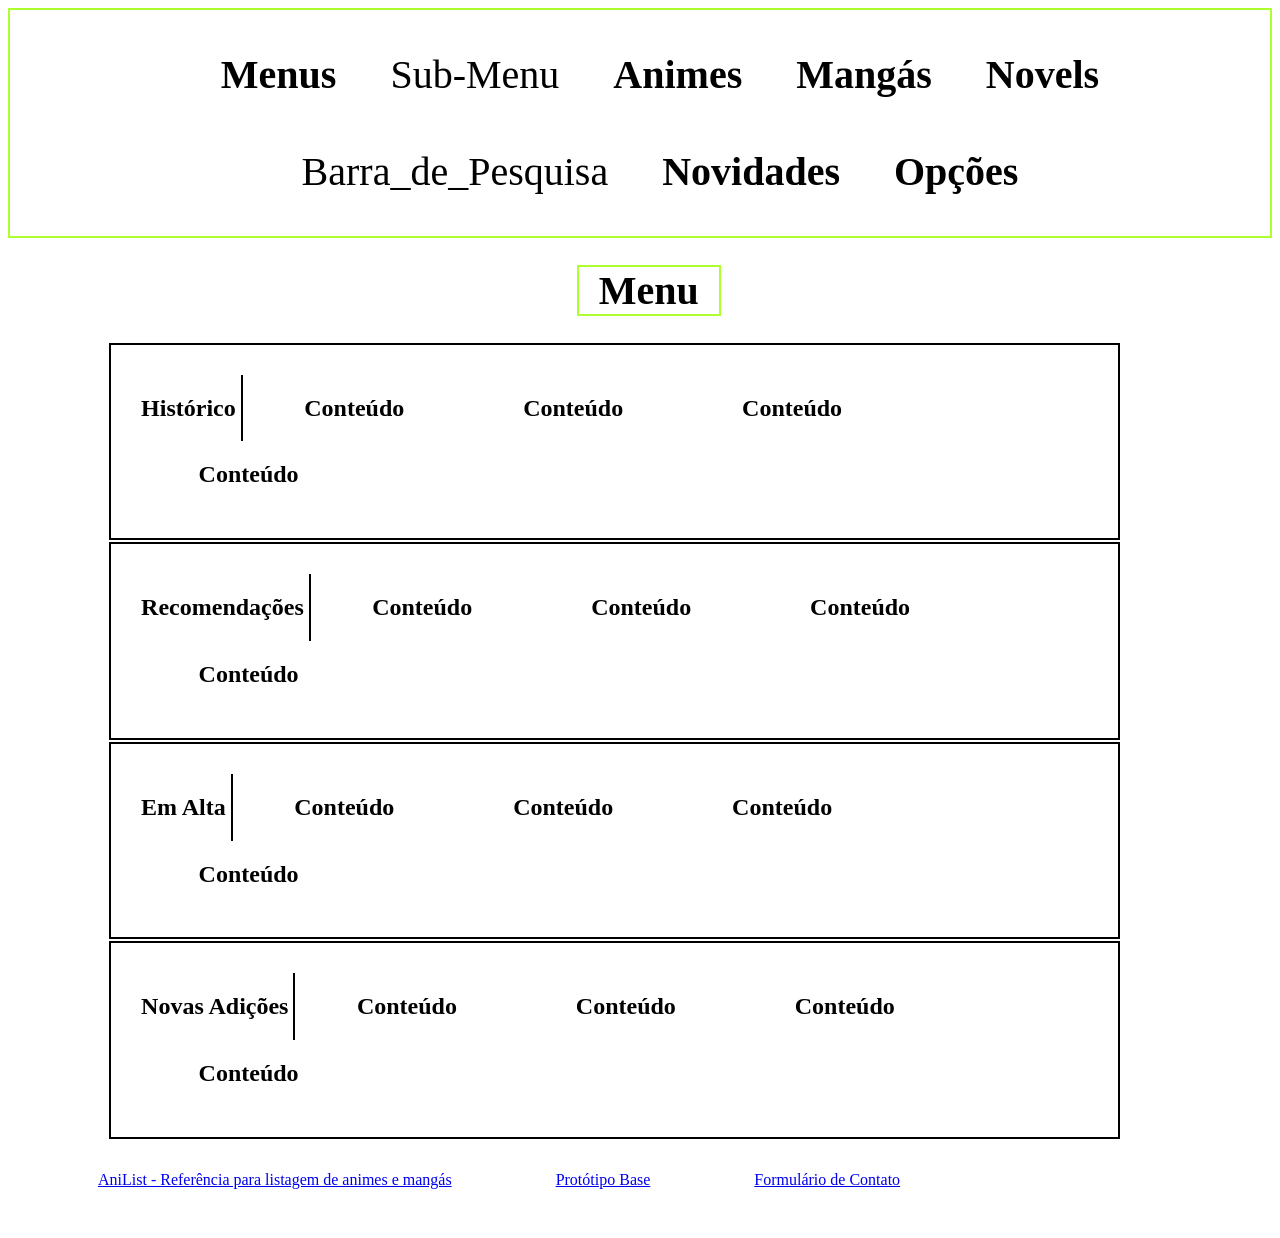
<file: index.html>
<!DOCTYPE html>
<html lang="pt-br">
<head>
    <meta charset="UTF-8">
    <meta name="viewport" content="width=device-width, initial-scale=1.">
    <title>Main Menu</title>
    <link rel="stylesheet" href="style.css">

</head>

<body>
    <header class="header">
        <nav>
            <ul>
                <li><a href="index.html">Menus</a></li> 
                <li>Sub-Menu</li> 
                <li><a href="animes.html">Animes</a></li> 
                <li><a href="mangas.html">Mangás</a></li> 
                <li><a href="novels.html">Novels</a></li> 
                <li>Barra_de_Pesquisa</li> 
                <li><a href="novidades.html">Novidades</a></li> 
                <li><a href="opcoes.html">Opções</a></li>
            </ul>
        </nav>
    </header>
    
    <h1 class="titulo">Menu</h1> 
    
    <div class="caixa_conteudo">    
        <ul>
            <li class="assunto_conteudo">
                <h2>
                    Histórico 
                </h2>
            </li>
            <li class="conteudo">
                <h2>
                    Conteúdo
                </h2>
            </li>
            <li class="conteudo">
                <h2>
                    Conteúdo
                </h2>
            </li>
            <li class="conteudo">
                <h2>
                    Conteúdo
                </h2>
            </li>
            <li class="conteudo">
                <h2>
                    Conteúdo
                </h2>
            </li>
        </ul>
    </div>
    
    <div class="caixa_conteudo">
        <ul>
            <li class="assunto_conteudo">
                <h2>
                    Recomendações 
                </h2>
            </li>
            <li class="conteudo">
                <h2>
                    Conteúdo
                </h2>
            </li>
            <li class="conteudo">
                <h2>
                    Conteúdo
                </h2>
            </li>
            <li class="conteudo">
                <h2>
                    Conteúdo
                </h2>
            </li>
            <li class="conteudo">
                <h2>
                    Conteúdo
                </h2>
            </li>
        </ul>
    </div>
    
    <div class="caixa_conteudo">
        <ul>
            <li class="assunto_conteudo">
                <h2>
                    Em Alta 
                </h2>
            </li>
            <li class="conteudo">
                <h2>
                    Conteúdo
                </h2>
            </li>
            <li class="conteudo">
                <h2>
                    Conteúdo
                </h2>
            </li>
            <li class="conteudo">
                <h2>
                    Conteúdo
                </h2>
            </li>
            <li class="conteudo">
                <h2>
                    Conteúdo
                </h2>
            </li>
        </ul>
    </div>
    
    <div class="caixa_conteudo">
        <ul>
            <li class="assunto_conteudo">
                <h2>
                    Novas Adições 
                </h2>
            </li>
            <li class="conteudo">
                <h2>
                    Conteúdo
                </h2>
            </li>
            <li class="conteudo">
                <h2>
                    Conteúdo
                </h2>
            </li>
            <li class="conteudo">
                <h2>
                    Conteúdo
                </h2>
            </li>
            <li class="conteudo">
                <h2>
                    Conteúdo
                </h2>
            </li>
        </ul>
    </div>
    
    <footer>
        <a href="https://anilist.co/">AniList - Referência para listagem de animes e mangás</a>
        <a href="https://marvelapp.com/prototype/gad60bi/screen/9900907">Protótipo Base</a>
        <a href="contato.html">Formulário de Contato</a>
    </footer>

</body>

</html>
</file>
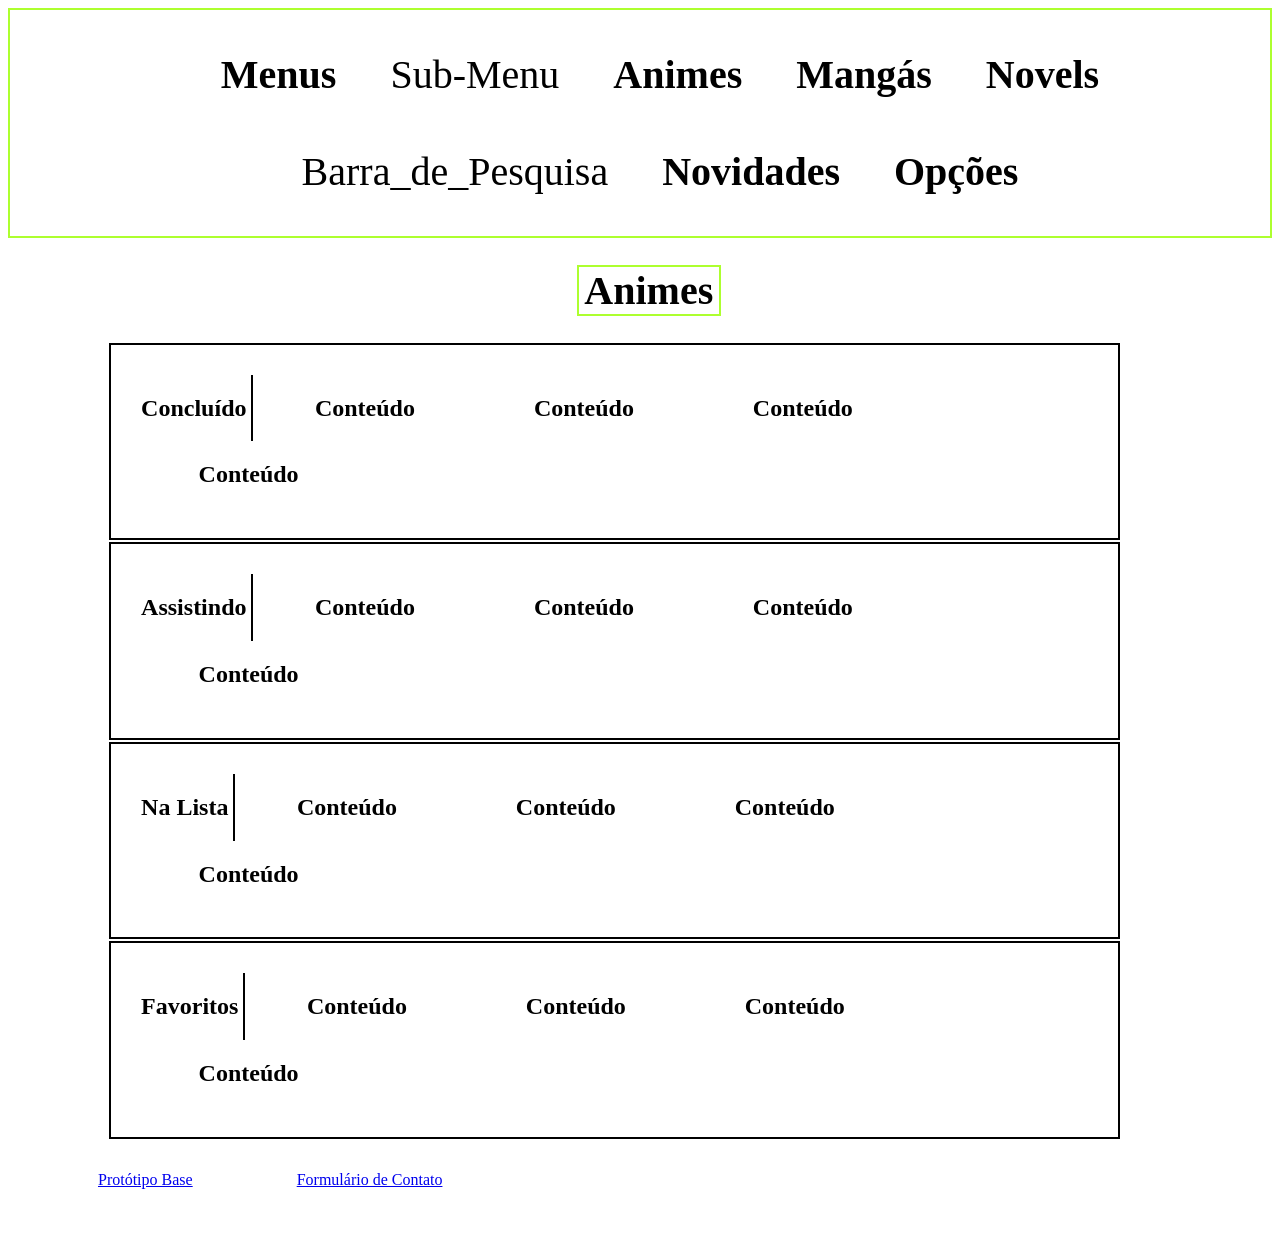
<file: animes.html>
<!DOCTYPE html>
<html lang="pt-br">
<head>
    <meta charset="UTF-8">
    <meta name="viewport" content="width=device-width, initial-scale=1.">
    <title>Lista Animes</title>
    <link rel="stylesheet" href="style.css">

</head>

<body>
    <header class="header">
        <nav>
            <ul>
                <li><a href="index.html">Menus</a></li> 
                <li>Sub-Menu</li> 
                <li><a href="animes.html">Animes</a></li> 
                <li><a href="mangas.html">Mangás</a></li> 
                <li><a href="novels.html">Novels</a></li> 
                <li>Barra_de_Pesquisa</li> 
                <li><a href="novidades.html">Novidades</a></li> 
                <li><a href="opcoes.html">Opções</a></li>
            </ul>
        </nav>
    </header>
    
    <h1 class="titulo">Animes</h1> 
    
    <div class="caixa_conteudo">
        <ul>
            <li class="assunto_conteudo">
                <h2>
                    Concluído 
                </h2>
            </li>
            <li class="conteudo">
                <h2>
                    Conteúdo
                </h2>
            </li>
            <li class="conteudo">
                <h2>
                    Conteúdo
                </h2>
            </li>
            <li class="conteudo">
                <h2>
                    Conteúdo
                </h2>
            </li>
            <li class="conteudo">
                <h2>
                    Conteúdo
                </h2>
            </li>
        </ul>
    </div>
    
    <div class="caixa_conteudo">
        <ul>
            <li class="assunto_conteudo">
                <h2>
                    Assistindo 
                </h2>
            </li>
            <li class="conteudo">
                <h2>
                    Conteúdo
                </h2>
            </li>
            <li class="conteudo">
                <h2>
                    Conteúdo
                </h2>
            </li>
            <li class="conteudo">
                <h2>
                    Conteúdo
                </h2>
            </li>
            <li class="conteudo">
                <h2>
                    Conteúdo
                </h2>
            </li>
        </ul>
    </div>
    
    <div class="caixa_conteudo">
        <ul>
            <li class="assunto_conteudo">
                <h2>
                    Na Lista
                </h2>
            </li>
            <li class="conteudo">
                <h2>
                    Conteúdo
                </h2>
            </li>
            <li class="conteudo">
                <h2>
                    Conteúdo
                </h2>
            </li>
            <li class="conteudo">
                <h2>
                    Conteúdo
                </h2>
            </li>
            <li class="conteudo">
                <h2>
                    Conteúdo
                </h2>
            </li>
        </ul>
    </div>
    
    <div class="caixa_conteudo">
        <ul>
            <li class="assunto_conteudo">
                <h2>
                    Favoritos
                </h2>
            </li>
            <li class="conteudo">
                <h2>
                    Conteúdo
                </h2>
            </li>
            <li class="conteudo">
                <h2>
                    Conteúdo
                </h2>
            </li>
            <li class="conteudo">
                <h2>
                    Conteúdo
                </h2>
            </li>
            <li class="conteudo">
                <h2>
                    Conteúdo
                </h2>
            </li>
        </ul>
    </div>
    
    <footer>
        <a href="https://marvelapp.com/prototype/gad60bi/screen/9900907">Protótipo Base</a>
        <a href="contato.html">Formulário de Contato</a>
    </footer>

</body>

</html>
</file>
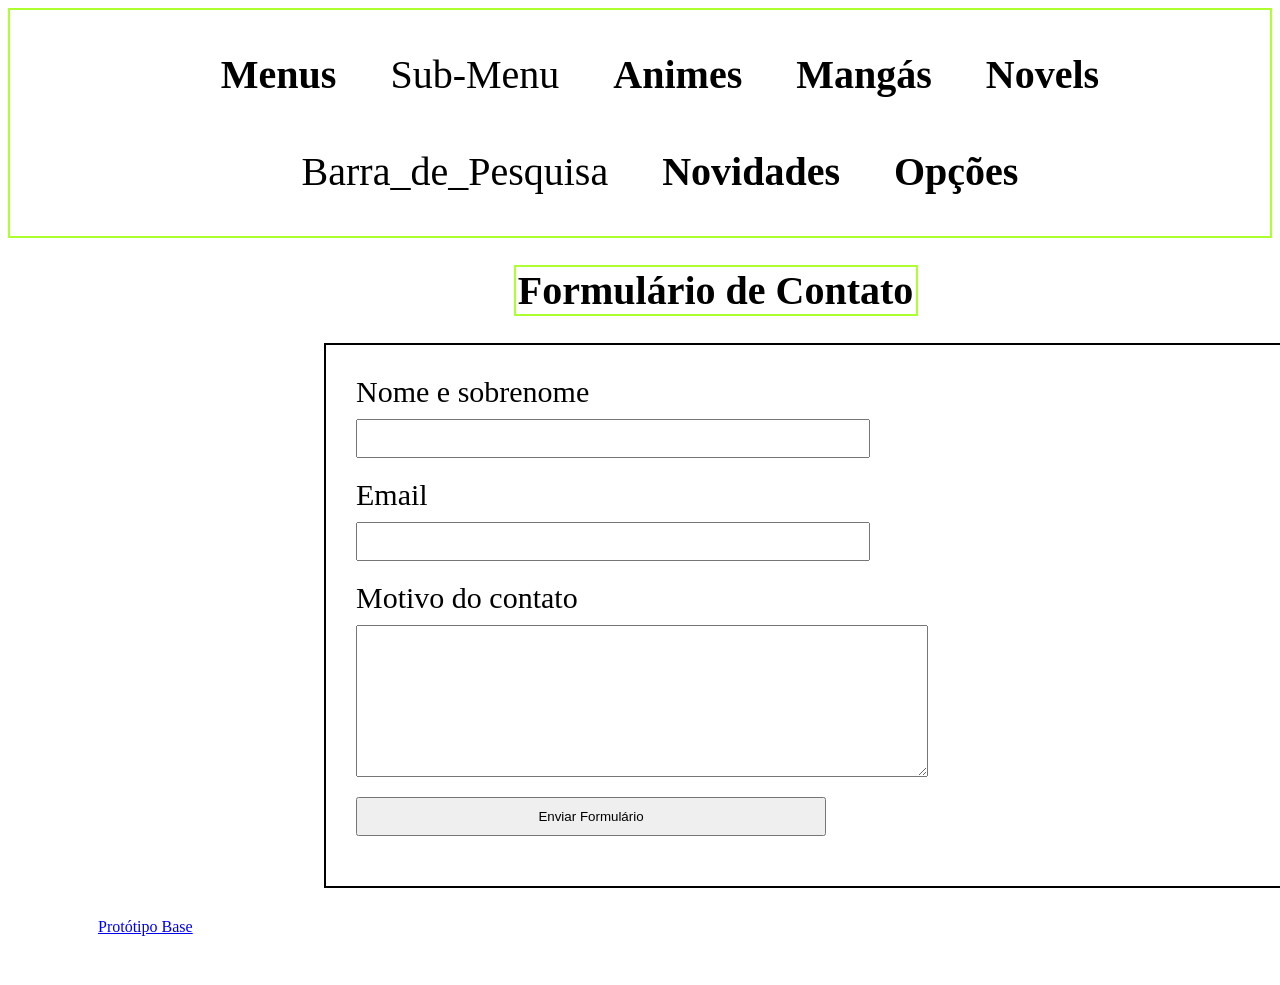
<file: contato.html>
<!DOCTYPE html>
<html lang="pt-br">
<head>
    <meta charset="UTF-8">
    <meta name="viewport" content="width=device-width, initial-scale=1.">
    <title>Contato</title>
    <link rel="stylesheet" href="style.css">

</head>

<body>
    <header class="header">
        <nav>
            <ul>
                <li><a href="index.html">Menus</a></li> 
                <li>Sub-Menu</li> 
                <li><a href="animes.html">Animes</a></li> 
                <li><a href="mangas.html">Mangás</a></li> 
                <li><a href="novels.html">Novels</a></li> 
                <li>Barra_de_Pesquisa</li> 
                <li><a href="novidades.html">Novidades</a></li> 
                <li><a href="opcoes.html">Opções</a></li>
            </ul>
        </nav>
    </header>
    
    <h1 class="contato">Formulário de Contato</h1> 

    <main class="caixa_contato">
            
            <form>
                <label for="nomesobrenome">Nome e sobrenome</label>
                <input type="text" id="nomesobrenome">
                <label for="email">Email</label>
                <input type="text" id="email">
                <label for="motivo">Motivo do contato</label>
                <textarea id="motivo"></textarea>

                <input type="submit" value="Enviar Formulário">
            </form>
    </main>    

    <footer>
        <a href="https://marvelapp.com/prototype/gad60bi/screen/9900907">Protótipo Base</a>
    </footer>

</body>

</html>
</file>
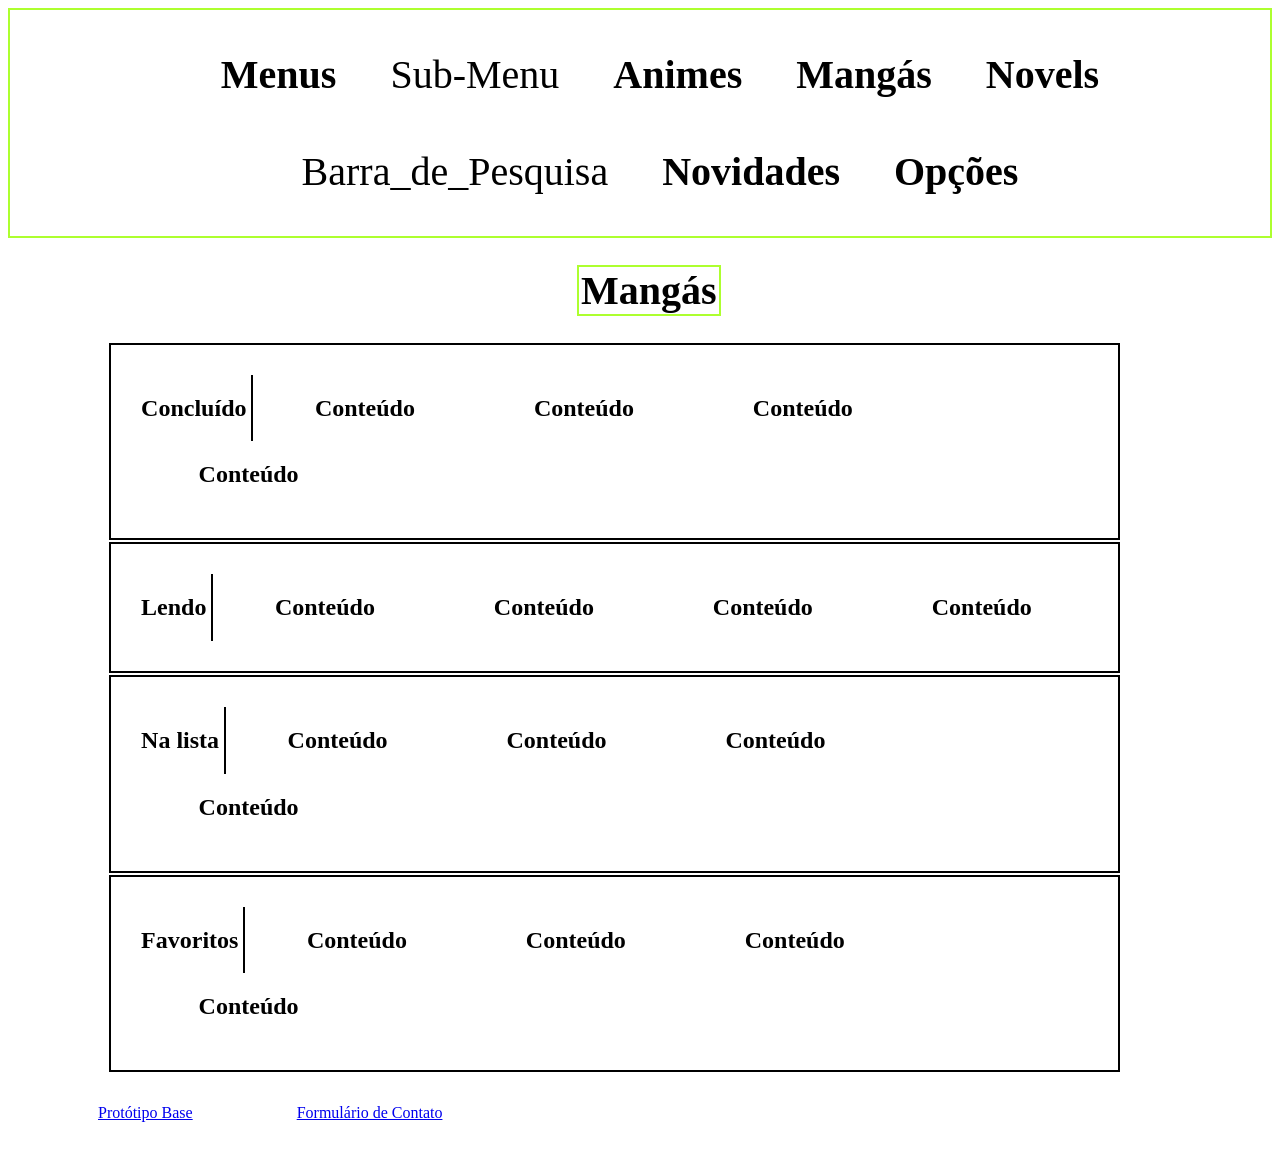
<file: mangas.html>
<!DOCTYPE html>
<html lang="pt-br">
<head>
    <meta charset="UTF-8">
    <meta name="viewport" content="width=device-width, initial-scale=1.">
    <title>Lista Mangás</title>
    <link rel="stylesheet" href="style.css">

</head>

<body>
    <header class="header">
        <nav>
            <ul>
                <li><a href="index.html">Menus</a></li> 
                <li>Sub-Menu</li> 
                <li><a href="animes.html">Animes</a></li> 
                <li><a href="mangas.html">Mangás</a></li> 
                <li><a href="novels.html">Novels</a></li> 
                <li>Barra_de_Pesquisa</li> 
                <li><a href="novidades.html">Novidades</a></li> 
                <li><a href="opcoes.html">Opções</a></li>
            </ul>
        </nav>
    </header>
    
    <h1 class="titulo">Mangás</h1> 
    
    <div class="caixa_conteudo">
        <ul>
            <li class="assunto_conteudo">
                <h2>
                    Concluído 
                </h2>
            </li>
            <li class="conteudo">
                <h2>
                    Conteúdo
                </h2>
            </li>
            <li class="conteudo">
                <h2>
                    Conteúdo
                </h2>
            </li>
            <li class="conteudo">
                <h2>
                    Conteúdo
                </h2>
            </li>
            <li class="conteudo">
                <h2>
                    Conteúdo
                </h2>
            </li>
        </ul>
    </div>
    
    <div class="caixa_conteudo">
        <ul>
            <li class="assunto_conteudo">
                <h2>
                    Lendo
                </h2>
            </li>
            <li class="conteudo">
                <h2>
                    Conteúdo
                </h2>
            </li>
            <li class="conteudo">
                <h2>
                    Conteúdo
                </h2>
            </li>
            <li class="conteudo">
                <h2>
                    Conteúdo
                </h2>
            </li>
            <li class="conteudo">
                <h2>
                    Conteúdo
                </h2>
            </li>
        </ul>
    </div>
    
    <div class="caixa_conteudo">
        <ul>
            <li class="assunto_conteudo">
                <h2>
                    Na lista
                </h2>
            </li>
            <li class="conteudo">
                <h2>
                    Conteúdo
                </h2>
            </li>
            <li class="conteudo">
                <h2>
                    Conteúdo
                </h2>
            </li>
            <li class="conteudo">
                <h2>
                    Conteúdo
                </h2>
            </li>
            <li class="conteudo">
                <h2>
                    Conteúdo
                </h2>
            </li>
        </ul>
    </div>
    
    <div class="caixa_conteudo">
        <ul>
            <li class="assunto_conteudo">
                <h2>
                    Favoritos
                </h2>
            </li>
            <li class="conteudo">
                <h2>
                    Conteúdo
                </h2>
            </li>
            <li class="conteudo">
                <h2>
                    Conteúdo
                </h2>
            </li>
            <li class="conteudo">
                <h2>
                    Conteúdo
                </h2>
            </li>
            <li class="conteudo">
                <h2>
                    Conteúdo
                </h2>
            </li>
        </ul>
    </div>
    
    <footer>
        <a href="https://marvelapp.com/prototype/gad60bi/screen/9900907">Protótipo Base</a>
        <a href="contato.html">Formulário de Contato</a>
    </footer>

</body>

</html>
</file>
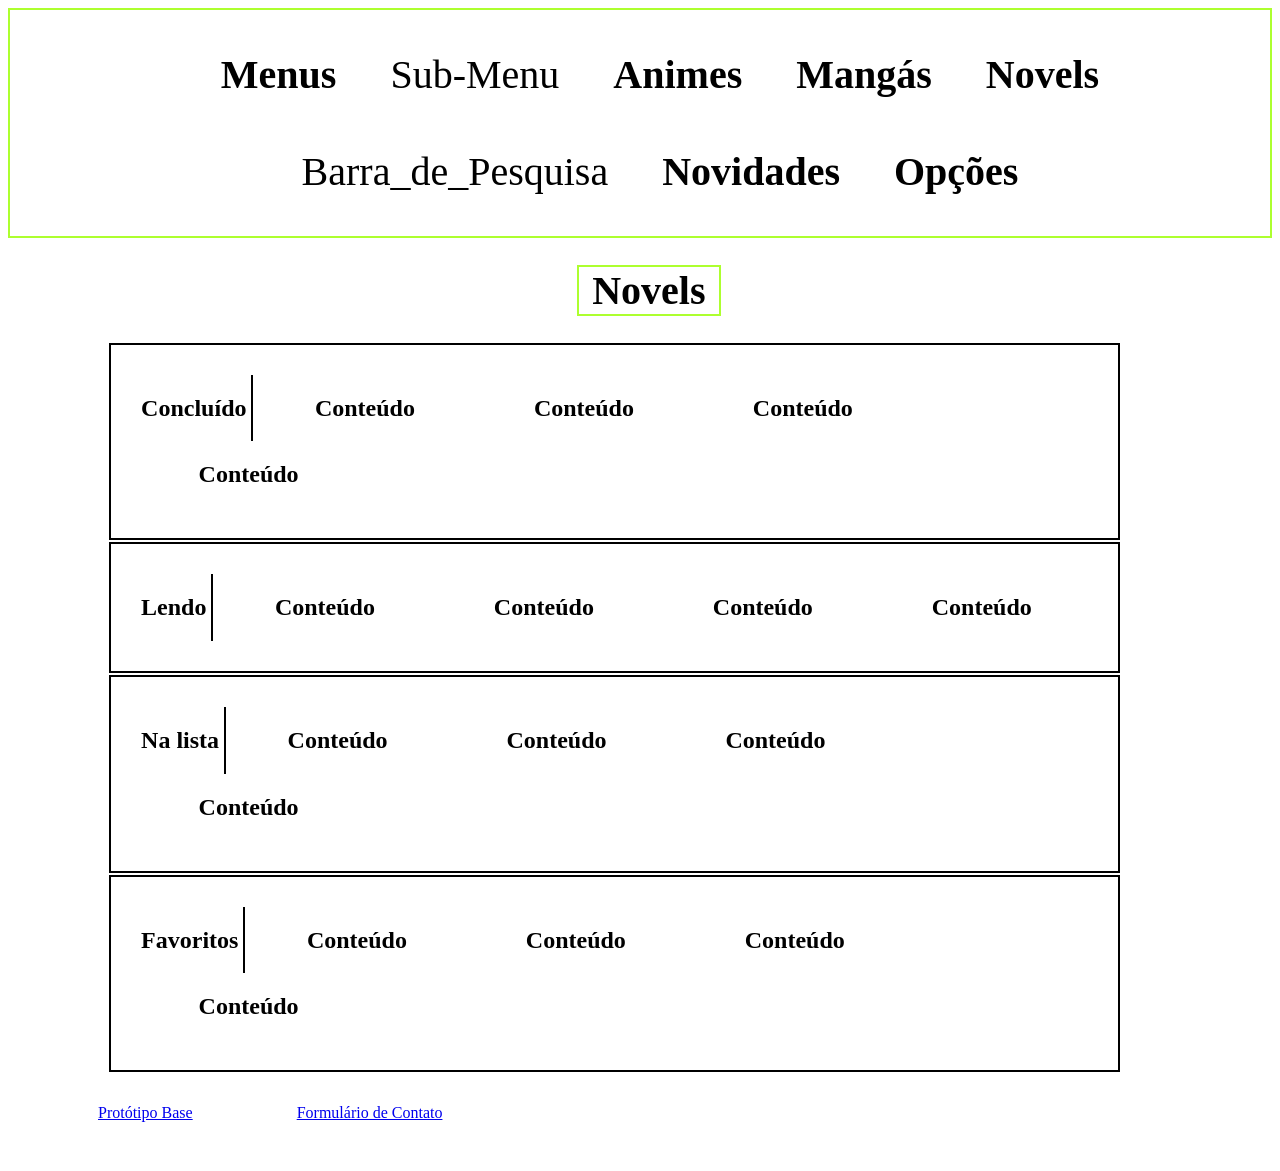
<file: novels.html>
<!DOCTYPE html>
<html lang="pt-br">
<head>
    <meta charset="UTF-8">
    <meta name="viewport" content="width=device-width, initial-scale=1.">
    <title>Lista Novels</title>
    <link rel="stylesheet" href="style.css">

</head>

<body>
    <header class="header">
        <nav>
            <ul>
                <li><a href="index.html">Menus</a></li> 
                <li>Sub-Menu</li> 
                <li><a href="animes.html">Animes</a></li> 
                <li><a href="mangas.html">Mangás</a></li> 
                <li><a href="novels.html">Novels</a></li> 
                <li>Barra_de_Pesquisa</li> 
                <li><a href="novidades.html">Novidades</a></li> 
                <li><a href="opcoes.html">Opções</a></li>
            </ul>
        </nav>
    </header>
    
    <h1 class="titulo">Novels</h1> 
    
    <div class="caixa_conteudo">
        <ul>
            <li class="assunto_conteudo">
                <h2>
                    Concluído 
                </h2>
            </li>
            <li class="conteudo">
                <h2>
                    Conteúdo
                </h2>
            </li>
            <li class="conteudo">
                <h2>
                    Conteúdo
                </h2>
            </li>
            <li class="conteudo">
                <h2>
                    Conteúdo
                </h2>
            </li>
            <li class="conteudo">
                <h2>
                    Conteúdo
                </h2>
            </li>
        </ul>
    </div>
    
    <div class="caixa_conteudo">
        <ul>
            <li class="assunto_conteudo">
                <h2>
                    Lendo
                </h2>
            </li>
            <li class="conteudo">
                <h2>
                    Conteúdo
                </h2>
            </li>
            <li class="conteudo">
                <h2>
                    Conteúdo
                </h2>
            </li>
            <li class="conteudo">
                <h2>
                    Conteúdo
                </h2>
            </li>
            <li class="conteudo">
                <h2>
                    Conteúdo
                </h2>
            </li>
        </ul>
    </div>
    
    <div class="caixa_conteudo">
        <ul>
            <li class="assunto_conteudo">
                <h2>
                    Na lista
                </h2>
            </li>
            <li class="conteudo">
                <h2>
                    Conteúdo
                </h2>
            </li>
            <li class="conteudo">
                <h2>
                    Conteúdo
                </h2>
            </li>
            <li class="conteudo">
                <h2>
                    Conteúdo
                </h2>
            </li>
            <li class="conteudo">
                <h2>
                    Conteúdo
                </h2>
            </li>
        </ul>
    </div>
    
    <div class="caixa_conteudo">
        <ul>
            <li class="assunto_conteudo">
                <h2>
                    Favoritos
                </h2>
            </li>
            <li class="conteudo">
                <h2>
                    Conteúdo
                </h2>
            </li>
            <li class="conteudo">
                <h2>
                    Conteúdo
                </h2>
            </li>
            <li class="conteudo">
                <h2>
                    Conteúdo
                </h2>
            </li>
            <li class="conteudo">
                <h2>
                    Conteúdo
                </h2>
            </li>
        </ul>
    </div>
    
    <footer>
        <a href="https://marvelapp.com/prototype/gad60bi/screen/9900907">Protótipo Base</a>
        <a href="contato.html">Formulário de Contato</a>
    </footer>

</body>

</html>
</file>
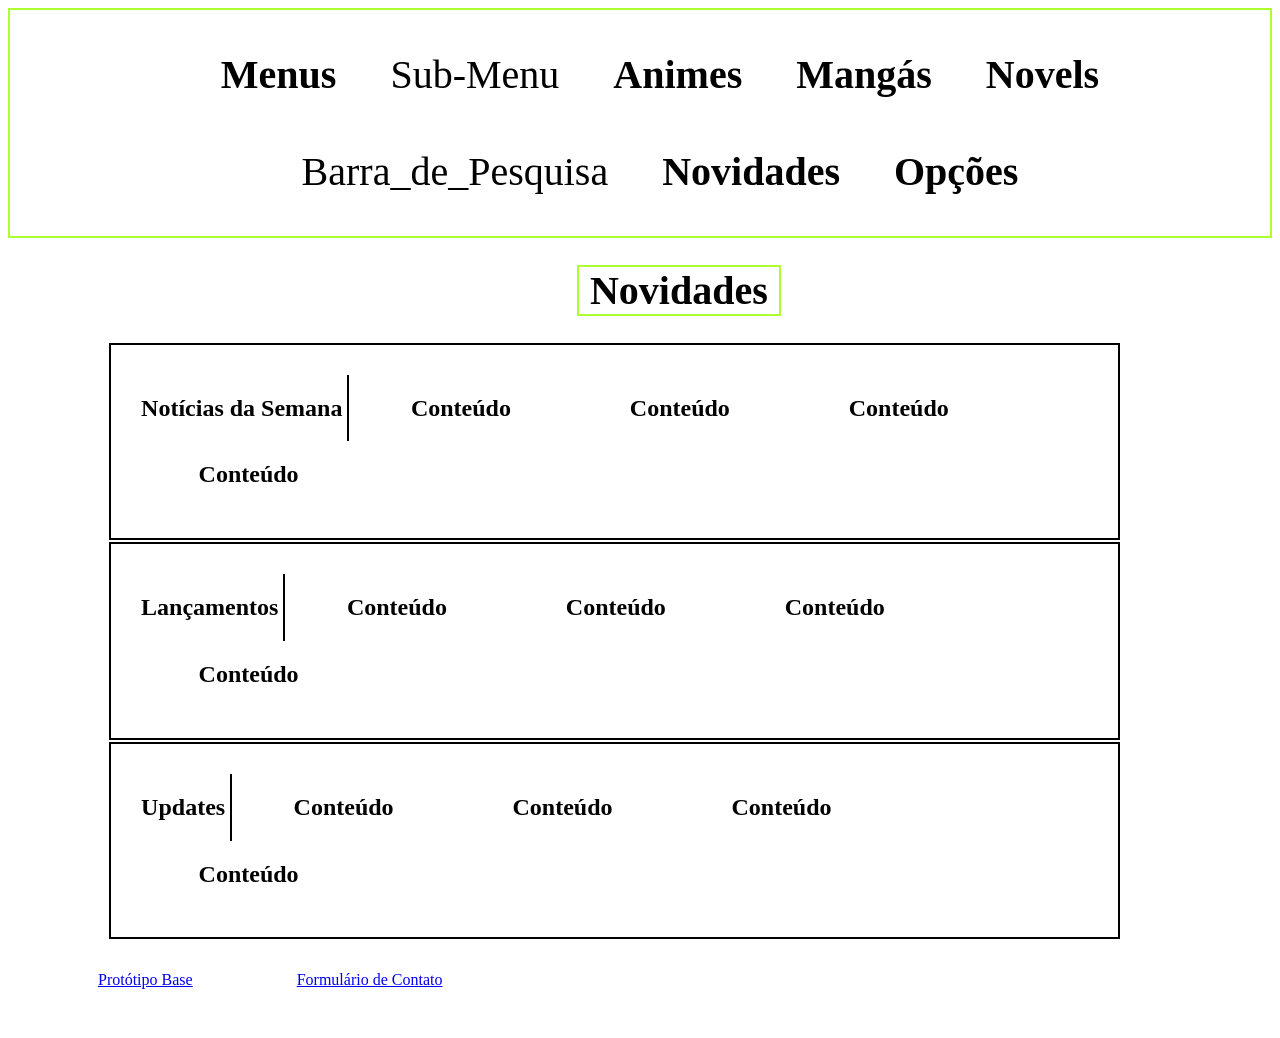
<file: novidades.html>
<!DOCTYPE html>
<html lang="pt-br">
<head>
    <meta charset="UTF-8">
    <meta name="viewport" content="width=device-width, initial-scale=1.">
    <title>Novidades</title>
    <link rel="stylesheet" href="style.css">

</head>

<body>
    <header class="header">
        <nav>
            <ul>
                <li><a href="index.html">Menus</a></li> 
                <li>Sub-Menu</li> 
                <li><a href="animes.html">Animes</a></li> 
                <li><a href="mangas.html">Mangás</a></li> 
                <li><a href="novels.html">Novels</a></li> 
                <li>Barra_de_Pesquisa</li> 
                <li><a href="novidades.html">Novidades</a></li> 
                <li><a href="opcoes.html">Opções</a></li>
            </ul>
        </nav>
    </header>
    
    <h1 class="novidades">Novidades</h1> 
    
    <div class="caixa_conteudo">
        <ul>
            <li class="assunto_conteudo">
                <h2>
                    Notícias da Semana 
                </h2>
            </li>
            <li class="conteudo">
                <h2>
                    Conteúdo
                </h2>
            </li>
            <li class="conteudo">
                <h2>
                    Conteúdo
                </h2>
            </li>
            <li class="conteudo">
                <h2>
                    Conteúdo
                </h2>
            </li>
            <li class="conteudo">
                <h2>
                    Conteúdo
                </h2>
            </li>
        </ul>
    </div>
    
    <div class="caixa_conteudo">
        <ul>
            <li class="assunto_conteudo">
                <h2>
                    Lançamentos 
                </h2>
            </li>
            <li class="conteudo">
                <h2>
                    Conteúdo
                </h2>
            </li>
            <li class="conteudo">
                <h2>
                    Conteúdo
                </h2>
            </li>
            <li class="conteudo">
                <h2>
                    Conteúdo
                </h2>
            </li>
            <li class="conteudo">
                <h2>
                    Conteúdo
                </h2>
            </li>
        </ul>
    </div>
    
    <div class="caixa_conteudo">
        <ul>
            <li class="assunto_conteudo">
                <h2>
                    Updates 
                </h2>
            </li>
            <li class="conteudo">
                <h2>
                    Conteúdo
                </h2>
            </li>
            <li class="conteudo">
                <h2>
                    Conteúdo
                </h2>
            </li>
            <li class="conteudo">
                <h2>
                    Conteúdo
                </h2>
            </li>
            <li class="conteudo">
                <h2>
                    Conteúdo
                </h2>
            </li>
        </ul>
    </div>

    <footer>
        <a href="https://marvelapp.com/prototype/gad60bi/screen/9900907">Protótipo Base</a>
        <a href="contato.html">Formulário de Contato</a>
    </footer>

</body>

</html>
</file>
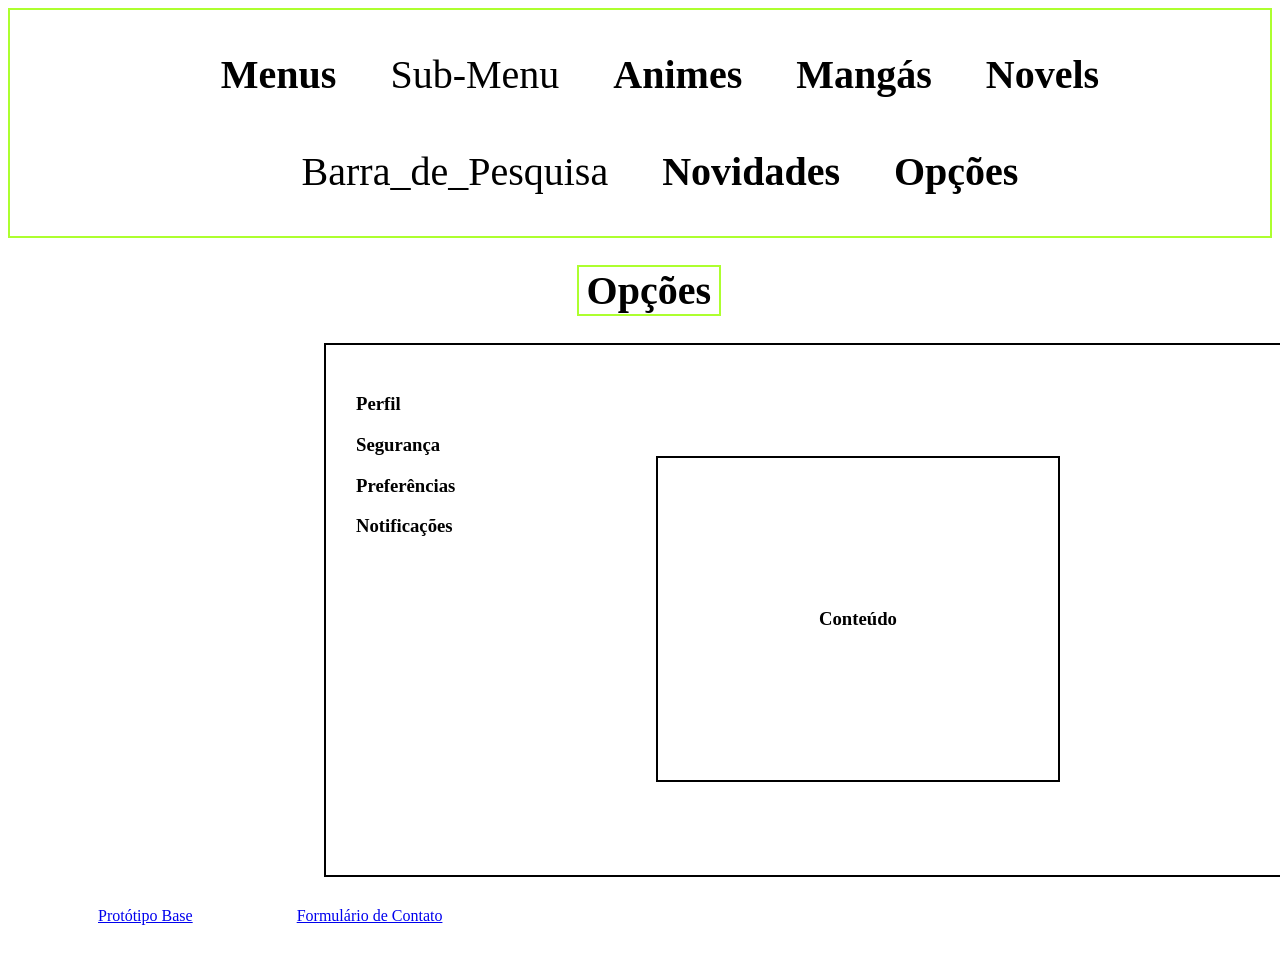
<file: opcoes.html>
<!DOCTYPE html>
<html lang="pt-br">
<head>
    <meta charset="UTF-8">
    <meta name="viewport" content="width=device-width, initial-scale=1.">
    <title>Opções</title>
    <link rel="stylesheet" href="style.css">

</head>

<body>
    <header class="header">
        <nav>
            <ul>
                <li><a href="index.html">Menus</a></li> 
                <li>Sub-Menu</li> 
                <li><a href="animes.html">Animes</a></li> 
                <li><a href="mangas.html">Mangás</a></li> 
                <li><a href="novels.html">Novels</a></li> 
                <li>Barra_de_Pesquisa</li> 
                <li><a href="novidades.html">Novidades</a></li> 
                <li><a href="opcoes.html">Opções</a></li>
            </ul>
        </nav>
    </header>
    
    <h1 class="titulo">Opções</h1> 

    <div class="caixa">
            <h3>Perfil</h3>
            <h3>Segurança</h3>
            <h3>Preferências</h3>
            <h3>Notificações</h3>
            <h3 class="conteudo_opcoes">Conteúdo</h3>
    </div>    

    <footer>
        <a href="https://marvelapp.com/prototype/gad60bi/screen/9900907">Protótipo Base</a>
        <a href="contato.html">Formulário de Contato</a>
    </footer>

</body>

</html>
</file>
<file: style.css>
.header {
    border: 2px solid greenyellow; 
    text-align: center;
}

nav li {
    font-size: 40px; 
    padding: 25px;
    display: inline-block;
}

nav li:hover {
    font-size: 40px; 
    padding: 25px;
    display: inline-block;
    text-shadow: 1px 1px blue;
}

nav a {
    text-decoration: none;
    font-weight: bold;
    color: inherit;
}
.titulo {
    font-size: 40px; 
    border: 2px solid greenyellow; 
    max-width: 140px;
    margin-left: 45%;
    text-align: center;
    transition: 300ms;
}

/* Novidades é a mesma coisa que titulo porem especifico para pagina novidades*/
.novidades {
    font-size: 40px; 
    border: 2px solid greenyellow; 
    max-width: 200px;
    margin-left: 45%;
    text-align: center;
}
/* Contato é a mesma coisa que titulo porem especifico para pagina de contato*/
.contato {
    font-size: 40px; 
    border: 2px solid greenyellow; 
    max-width: 400px;
    margin-left: 40%;
    text-align: center;
}

.caixa_conteudo {
    border: 2px solid black;
    padding: 30px 0px 30px 30px;
    inline-size: 80%;
    margin-left: 8%;
    margin-bottom: 2px;
    box-sizing: border-box;
}

.caixa_conteudo:hover {
    border: 2px solid blue;
    padding: 30px 0px 30px 30px;
    inline-size: 80%;
    margin-left: 8%;
    margin-bottom: 2px;
    box-sizing: border-box;
    opacity: 70%;
}


.caixa_conteudo ul {
    margin: 0px;
    padding: 0px;
    max-width: 98%;
}

.assunto_conteudo {
    display: inline-block;
    border-right: 2px solid black;
    padding: 0 5px 0 0;
}

.conteudo {
    display: inline-block;
    padding: 0px 6%;
}


/* Caixa da pagina de Opções  */

.caixa {
    border: 2px solid black;
    width: 940px;
    height: 470px;
    position: relative;
    padding: 30px;
    display: inline-block;
    margin-left: 25%;
    
}

.conteudo_opcoes {
    border: 2px solid black;
    position: relative;
    padding: 150px;
    text-align: center;
    width: 100px;
    left: 300px;
    bottom: 100px;
}

/* Caixa da pagina de Contato  */

.caixa_contato {
    border: 2px solid black;
    width: 940px;
    height: auto;
    position: relative;
    padding: 30px;
    display: inline-block;
    margin-left: 25%;
    
}

form label {
    display: block;
    font-size: 30px;
    margin: 0 0 10px;
}
form input {
    display: block;
    margin: 0 0 20px;
    padding: 10px 20px;
    width: 50%;
}
form textarea {
    display: block;
    margin: 0 0 20px;
    padding: 10px 20px;
    width: 530px;
    height: 130px;
}

/* Rodapé */

footer {
    padding: 0 0 0 40px;
    margin: 30px 0 0 0;
    position: absolute;
}
footer a {
    padding: 50px;
}
</file>
